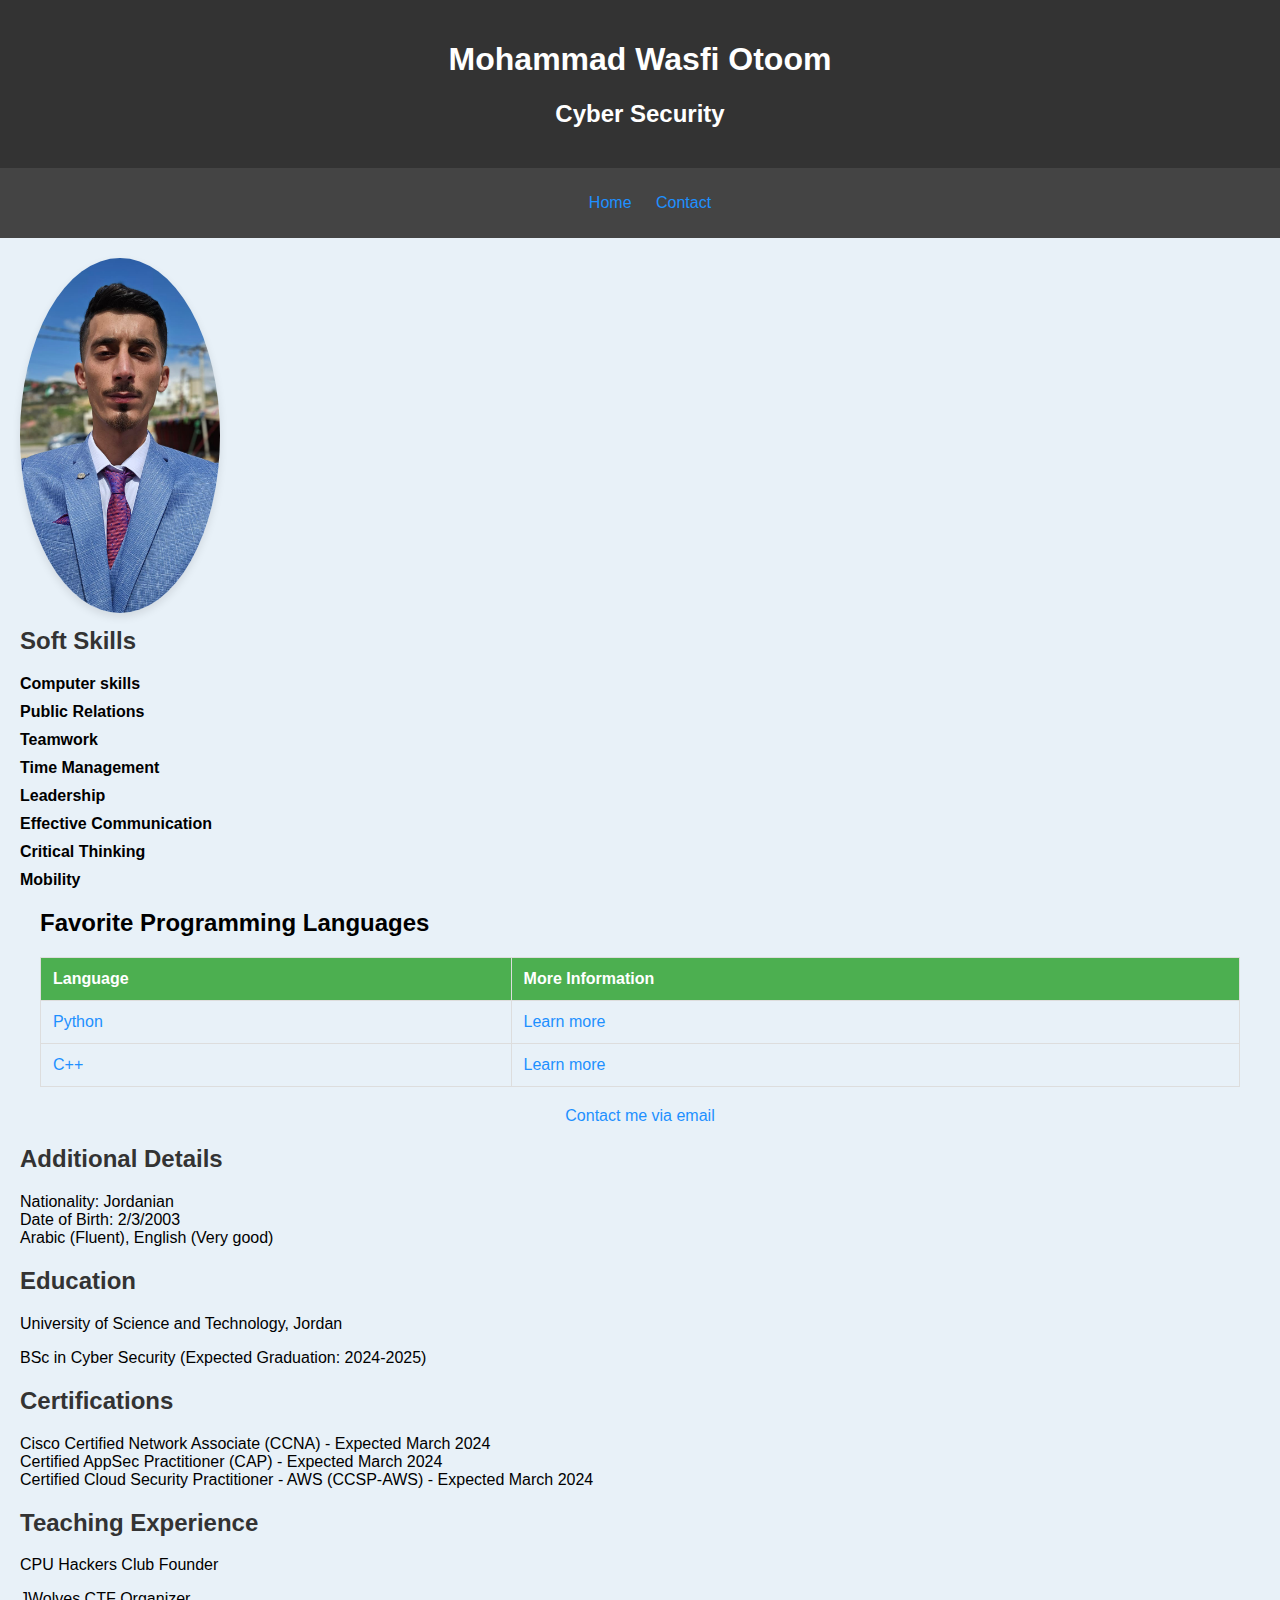
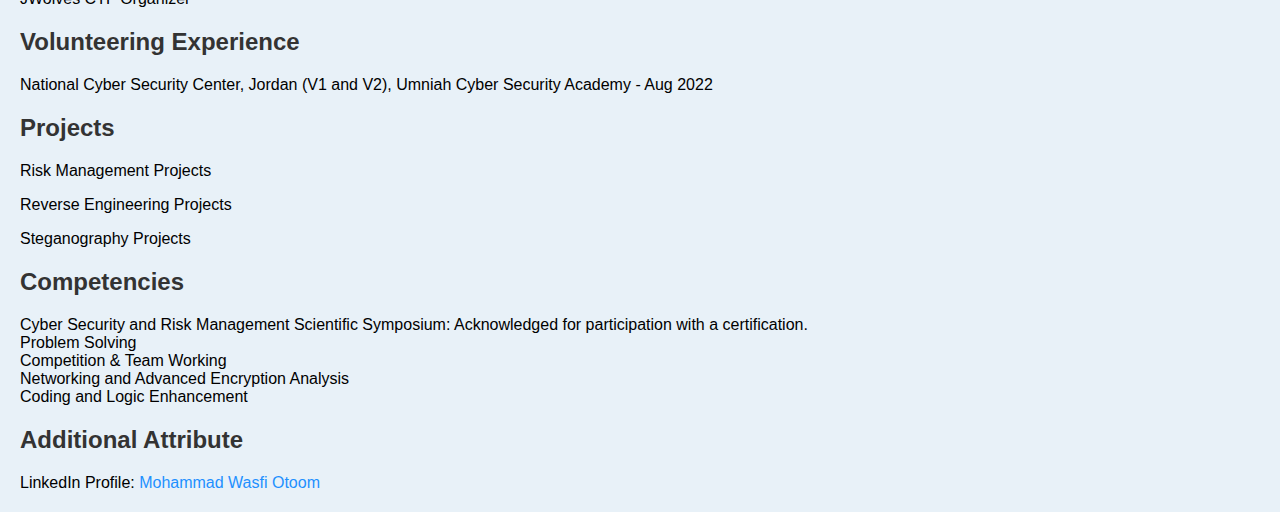
<file: index.html>
<!DOCTYPE html>
<html lang="en">

<head>
    <meta charset="UTF-8">
    <meta name="viewport" content="width=device-width, initial-scale=1.0">
    <link rel="stylesheet" href="styles.css">
    <title>Mohammad Otoom - Home</title>
</head>

<body>
    <header>
        <h1>Mohammad Wasfi Otoom</h1>
        <h2>Cyber Security</h2>
    </header>

    <nav>
        <ul>
            <li><a href="#home">Home</a></li>
            <li><a href="contact.html">Contact</a></li>
        </ul>
    </nav>

    <section id="home">
        <div class="profile">
            <img src="WhatsApp Image 2024-03-13 at 23.31.13_1f455717.jpg" alt="Mohammad Otoom">
            <h2>Soft Skills</h2>
            <ul>
                <li>Computer skills</li>
                <li>Public Relations</li>
                <li>Teamwork</li>
                <li>Time Management</li>
                <li>Leadership</li>
                <li>Effective Communication</li>
                <li>Critical Thinking</li>
                <li>Mobility</li>
            </ul>
        </div>

        <div class="languages-table">
            <h2>Favorite Programming Languages</h2>
            <table>
                <thead>
                    <tr>
                        <th>Language</th>
                        <th>More Information</th>
                    </tr>
                </thead>
                <tbody>
                    <tr>
                        <td><a href="link_to_python_info" target="_blank">Python</a></td>
                        <td><a href="https://www.python.org/" target="_blank">Learn more</a></td>
                    </tr>
                    <tr>
                        <td><a href="link_to_cpp_info" target="_blank">C++</a></td>
                        <td><a href="https://www.cplusplus.com/" target="_blank">Learn more</a></td>
                    </tr>
                    
                </tbody>
            </table>
        </div>

        <p style="text-align: center;">
            <a href="mailto:Mohammadotoom340@gmail.com">Contact me via email</a>
        </p>

        <div class="additional-details">
            <h2>Additional Details</h2>
            <ul>
                <li>Nationality: Jordanian</li>
                <li>Date of Birth: 2/3/2003</li>
                <li>Arabic (Fluent), English (Very good)</li>
            </ul>

            <h2>Education</h2>
            <p>University of Science and Technology, Jordan</p>
            <p>BSc in Cyber Security (Expected Graduation: 2024-2025)</p>

            <h2>Certifications</h2>
            <ul>
                <li>Cisco Certified Network Associate (CCNA) - Expected March 2024</li>
                <li>Certified AppSec Practitioner (CAP) - Expected March 2024</li>
                <li>Certified Cloud Security Practitioner - AWS (CCSP-AWS) - Expected March 2024</li>
            </ul>

            <h2>Teaching Experience</h2>
            <p>CPU Hackers Club Founder</p>
            <p>JWolves CTF Organizer</p>

            <h2>Volunteering Experience</h2>
            <p>National Cyber Security Center, Jordan (V1 and V2), Umniah Cyber Security Academy - Aug 2022</p>

            <h2>Projects</h2>
            <p>Risk Management Projects</p>
            <p>Reverse Engineering Projects</p>
            <p>Steganography Projects</p>

            <h2>Competencies</h2>
            <ul>
                <li>Cyber Security and Risk Management Scientific Symposium: Acknowledged for participation with a certification.</li>
                <li>Problem Solving</li>
                <li>Competition & Team Working</li>
                <li>Networking and Advanced Encryption Analysis</li>
                <li>Coding and Logic Enhancement</li>
            </ul>

            <h2>Additional Attribute</h2>
            <p>LinkedIn Profile: <a href="https://www.linkedin.com/in/mohammad-wasfi-otoom" target="_blank">Mohammad Wasfi Otoom</a></p>
        </div>
    </section>

    
</body>

</html>
</file>
<file: styles.css>
body {
    font-family: 'Arial', sans-serif;
    background-color: #e8f1f8; /* Updated background color */
    margin: 0;
    padding: 0;
}

header {
    background-color: #333;
    color: #fff;
    text-align: center;
    padding: 20px;
}

nav {
    background-color: #444;
    padding: 10px;
}

nav ul {
    list-style-type: none;
    text-align: center;
}

nav ul li {
    display: inline;
    margin-right: 20px;
}

a {
    color: #fff;
    text-decoration: none;
}

section {
    margin: 20px;
}

.profile img {
    max-width: 200px;
    height: auto;
    border-radius: 50%;
    box-shadow: 0 4px 8px rgba(0, 0, 0, 0.1); /* Added box shadow */
}

.profile h2 {
    margin-top: 10px;
    font-size: 24px; /* Increased font size */
    color: #333;
}

.profile ul {
    list-style-type: none;
    padding: 0;
}

.profile ul li {
    margin-bottom: 10px; /* Increased margin */
    font-weight: bold; /* Bold font for skills */
}

.languages-table {
    margin: 20px;
}

.languages-table table {
    width: 100%;
    border-collapse: collapse;
    margin-top: 10px;
}

.languages-table th, .languages-table td {
    border: 1px solid #ddd;
    padding: 12px; /* Increased padding */
    text-align: left;
}

.languages-table th {
    background-color: #4CAF50;
    color: white;
}

a {
    color: #1e90ff;
    text-decoration: none;
}

a:hover {
    text-decoration: underline;
}

.additional-details {
    margin-top: 20px;
}

.additional-details ul {
    list-style-type: none;
    padding: 0;
}

.additional-details h2 {
    color: #333;
}

.additional-details p {
    margin-bottom: 10px;
}

.additional-details a {
    color: #1e90ff;
    text-decoration: none;
}

.additional-details a:hover {
    text-decoration: underline;
}
</file>
